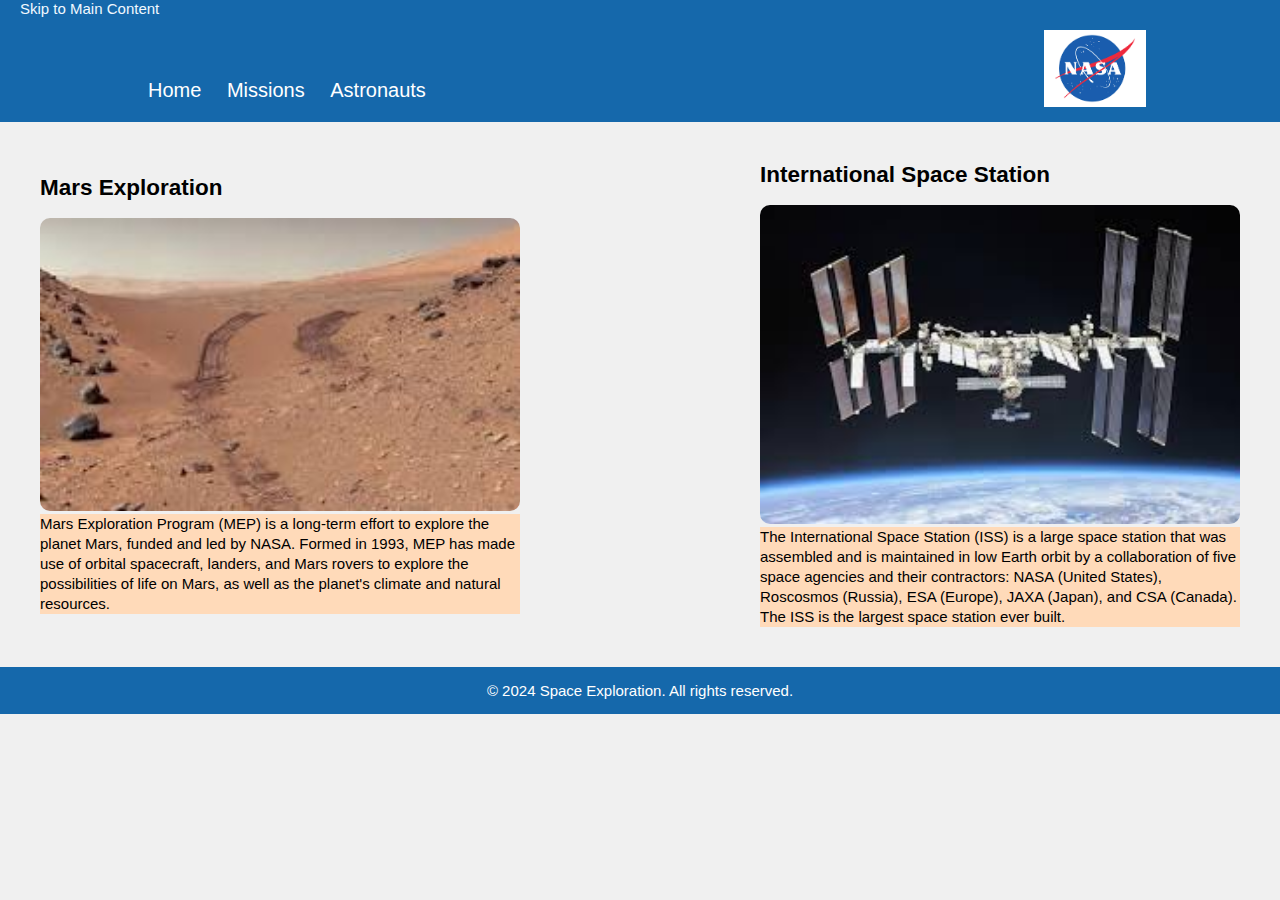
<file: space exploration/index.html>
<!DOCTYPE html>
<html lang="en">
<head>
    <meta charset="UTF-8">
    <meta name="viewport" content="width=device-width, initial-scale=1.0">
    <title>Space Exploration</title>
    <link rel="stylesheet" href="style.css">
</head>
<body>
    <header>
    <a href="#main-content" class="skip-link">Skip to Main Content</a>
    <nav>
        <img src="logo.png" alt="Space Agency Logo">

        <ul>
            <li><a href="index.html">Home</a></li>
            <li><a href="mission.html">Missions</a></li>
            <li><a href="astronant.html">Astronauts</a></li>
        </ul>
    </nav>
  </header>

    <main id="main-content">
     
        <div class="home">
            <article>
                <h2>Mars Exploration</h2>
                <br>
                <img src="mars.jpeg" alt="Mars Landscape">
                <p>Mars Exploration Program (MEP) is a long-term effort to explore the planet Mars, funded and led by NASA. 
                    Formed in 1993, MEP has made use of orbital spacecraft, landers, and Mars rovers to explore the possibilities of life on Mars, as well as the planet's climate and natural resources. </p>
            </article>
            <article>
                <h2>International Space Station</h2>
                <br>

                <img src="iss.jpeg" alt="International Space Station">
                <p>The International Space Station (ISS) is a large space station that was assembled and is maintained in low Earth orbit by a collaboration of five space agencies and their contractors: NASA (United States), Roscosmos (Russia), ESA (Europe), JAXA (Japan), and CSA (Canada). The ISS is the largest space station ever built.
                  </p>
            </article>
        </div>
       
      
    </main>
    <footer>
        <p>&copy; 2024 Space Exploration. All rights reserved.</p>
    </footer>
</body>
</html>
</file>
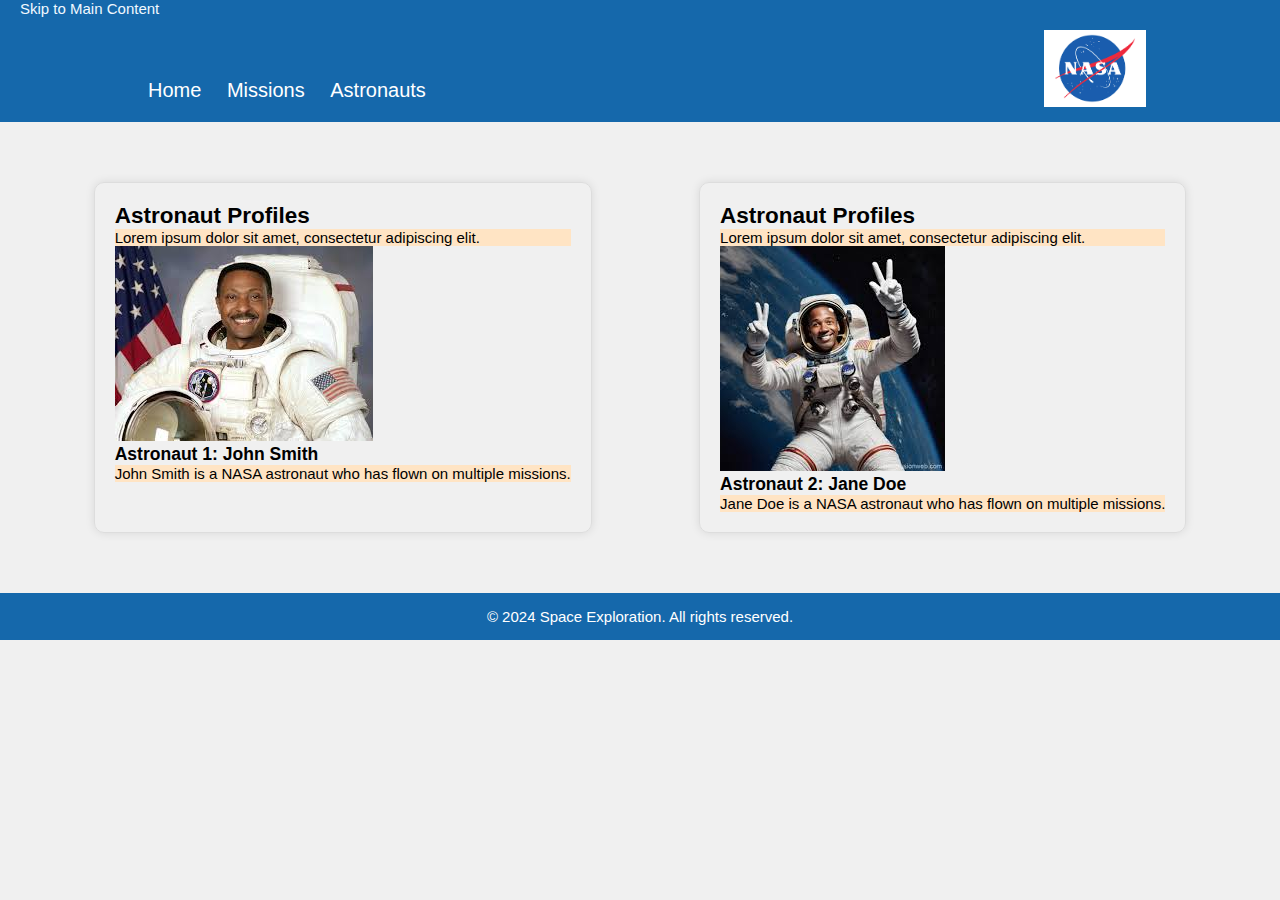
<file: space exploration/astronant.html>
<!DOCTYPE html>
<html lang="en">
<head>
    <meta charset="UTF-8">
    <meta name="viewport" content="width=device-width, initial-scale=1.0">
    <title>Space Exploration</title>
    <link rel="stylesheet" href="style.css">
</head>
<body>
    <header>
    <a href="#main-content" class="skip-link">Skip to Main Content</a>
    <nav>
        <img src="logo.png" alt="Space Agency Logo">
        <ul>
            <li><a href="index.html">Home</a></li>
            <li><a href="mission.html">Missions</a></li>
            <li><a href="astronant.html">Astronauts</a></li>
        </ul>
    </nav>
    </header>
    <main id="main-content">
<section class="astronaut">
    <div>
        <h2>Astronaut Profiles</h2>
        <p>Lorem ipsum dolor sit amet, consectetur adipiscing elit.</p>
        <img src="astronaut1.jpeg" alt="Astronaut 1">
        <h3>Astronaut 1: John Smith</h3>
        <p>John Smith is a NASA astronaut who has flown on multiple missions.</p>
    </div>
    <div>
        <h2>Astronaut Profiles</h2>
        <p>Lorem ipsum dolor sit amet, consectetur adipiscing elit.</p>
        <img src="astronaut2.jpeg" alt="Astronaut 2">
        <h3>Astronaut 2: Jane Doe</h3>
        <p>Jane Doe is a NASA astronaut who has flown on multiple missions.</p>
    </div>
</section>
</main>
<footer>
    <p>&copy; 2024 Space Exploration. All rights reserved.</p>
</footer>
</body>
</html>
</file>
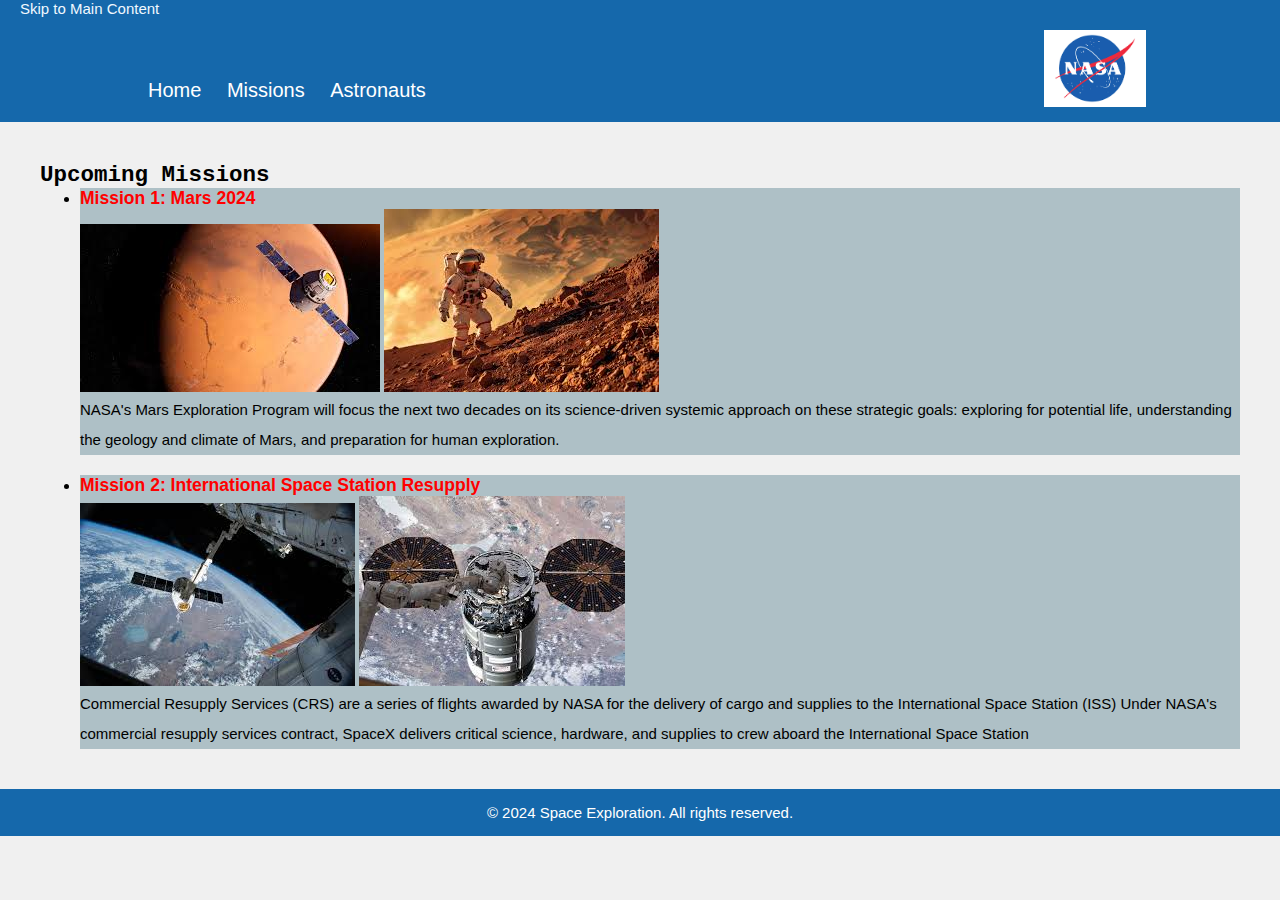
<file: space exploration/mission.html>
<!DOCTYPE html>
<html lang="en">
<head>
    <meta charset="UTF-8">
    <meta name="viewport" content="width=device-width, initial-scale=1.0">
    <title>Space Exploration</title>
    <link rel="stylesheet" href="style.css">
</head>
<body>
    <header>
    <a href="#main-content" class="skip-link">Skip to Main Content</a>
    <nav>
        <img src="logo.png" alt="Space Agency Logo">
        <ul>
            <li><a href="index.html">Home</a></li>
            <li><a href="mission.html">Missions</a></li>
            <li><a href="astronant.html">Astronauts</a></li>
        </ul>
    </nav>
    </header>
    <main id="main-content">
<section class="missions">
    <h2>Upcoming Missions</h2>
    <ul>
        <li>
            <h3>Mission 1: Mars 2024</h3>
            <img src="mission1.jpeg" alt="mar mission">
            <img src="mission2.jpeg" alt="mar mission">
            <p>NASA's Mars Exploration Program will focus the next two decades on its science-driven systemic approach on these strategic goals: exploring for potential life, understanding the geology and climate of Mars, and preparation for human exploration.</p>
        </li>
        <li>
            <h3>Mission 2: International Space Station Resupply</h3>
            <img src="mission3.jpeg" alt="International Space Station Resupply">
            <img src="mission4.jpeg" alt="International Space Station Resupply">
            <p>Commercial Resupply Services (CRS) are a series of flights awarded by NASA for the delivery of cargo and supplies to the International Space Station (ISS)
                 Under NASA's commercial resupply services contract, SpaceX delivers critical science, hardware, and supplies to crew aboard the International Space Station</p>
        </li>
    </ul>
</section>
</main>
<footer>
    <p>&copy; 2024 Space Exploration. All rights reserved.</p>
</footer>
</body>
</html>
</file>
<file: space exploration/style.css>
*{
    margin: 0;
   
}
header {
    background-color: #1568ab;
    color: #fff;
   

}
body {
    font-family: Arial, sans-serif;
    background-color: #f0f0f0;
    font-size: 15px;
}

nav {
    display: inline-block;
    width: 80%;
    color: #fff;
    padding: 20px;
    font-size: 20px;
}


nav img {
    width: 10%;
    position:relative;
    top:10px;
    left: 100%;
    
    
}

nav ul {
    list-style: none;
    padding: 0;
    margin-left: 20px;
    display: inline-block;
}

nav li {
    display: inline-block;
    margin-right: 20px;
   
}

nav a {
    text-decoration: none;
    color: #fff;
}

 .skip-link {
    text-decoration: none;
    position: absolute;
    left:20px;
    color: aliceblue;

}

.home {
    display: grid;
    grid-template-columns: repeat(2, 40%);
    justify-content: space-between;
    align-items: center;
    row-gap: 20px;
    margin: 40px;
}
.home p{
    line-height: 20px;
    background-color:peachpuff;
}

.home img {
    width: 100%;
    border-radius: 10px;
}

.astronaut {
    display: flex;
    flex-wrap: wrap;
    justify-content: space-around;
    margin: 40px;
}

.astronaut div p{
    background-color:bisque;

}
.astronaut div {
    margin: 20px;
    padding: 20px;
    border: 1px solid #ddd;
    border-radius: 10px;
    box-shadow: 0 0 10px rgba(0, 0, 0, 0.1);
}

.missions {
    margin: 40px;
}
.missions h2{
    font-family: 'Courier New', Courier, monospace;
}

.missions ul p{
    list-style: none;
    padding: 0;
    margin: 0;
    line-height:30px;
}

.missions li {
    margin-bottom: 20px;
    background-color: rgb(174, 192, 198);
   
}

.missions h3 {
    margin-top: 0;
    color:red;
}
footer {
    background-color: #1568ab;
    color: #fff;
    padding: 1em;
    text-align: center;
    clear: both;
}
</file>
